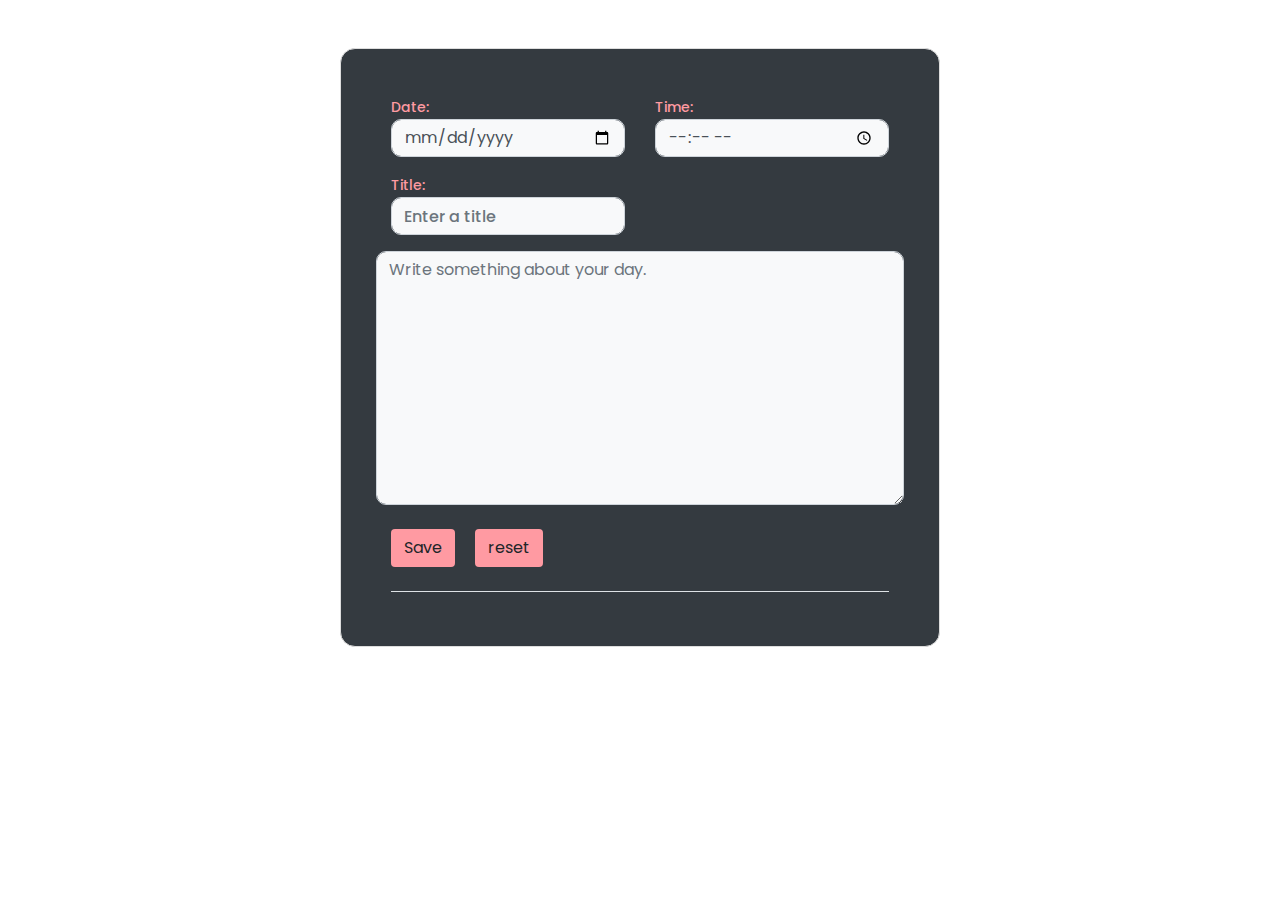
<file: webdiary/entryfin.html>
<!doctype html>
<html lang="en">
  <head>
    <!-- Required meta tags -->
    <meta charset="utf-8">
    <meta name="viewport" content="width=device-width, initial-scale=1, shrink-to-fit=no">
    <!-- Bootstrap CSS -->
    <link rel="stylesheet" href="https://stackpath.bootstrapcdn.com/bootstrap/4.3.1/css/bootstrap.min.css" integrity="sha384-ggOyR0iXCbMQv3Xipma34MD+dH/1fQ784/j6cY/iJTQUOhcWr7x9JvoRxT2MZw1T" crossorigin="anonymous">
    <title>Entry Form</title>
    <link rel="stylesheet" href="./ea.css">


  </head>
<body>
<div class="wrapper bg-dark mt-sm-5">
    <form class="form" method="get" action="">
    <div class="py-2">
    <div class="form-group">

        <div class="row py-2">
            <div class="col-md-6"><label for="date" >Date:</label> <input class="bg-light form-control" type="date" id="date" name="date"></div>
            <div class="col-md-6"><label for="time" >Time:</label> <input class="bg-light form-control" type="time" id="time" name="time"></div>
        </div>

         <div class="row py-2">
            <div class="col-md-6 pt-md-0 pt-3"> <label for="text">Title: </label> <input type="text" class="bg-light form-control" placeholder="Enter a title" name="title"> </div>
        </div>

        <div class="row py-2">
            <textarea placeholder="Write something about your day." class="bg-light form-control" id="entry" rows="10"></textarea>
        </div>

        <div class="py-3 pb-4 border-bottom"> <button type="submit" class="btn mr-3" name="save">Save</button> <button type="reset" class="btn">reset</button> </div>
    </div>
    </form>
</div>
</body>
</html>
</file>
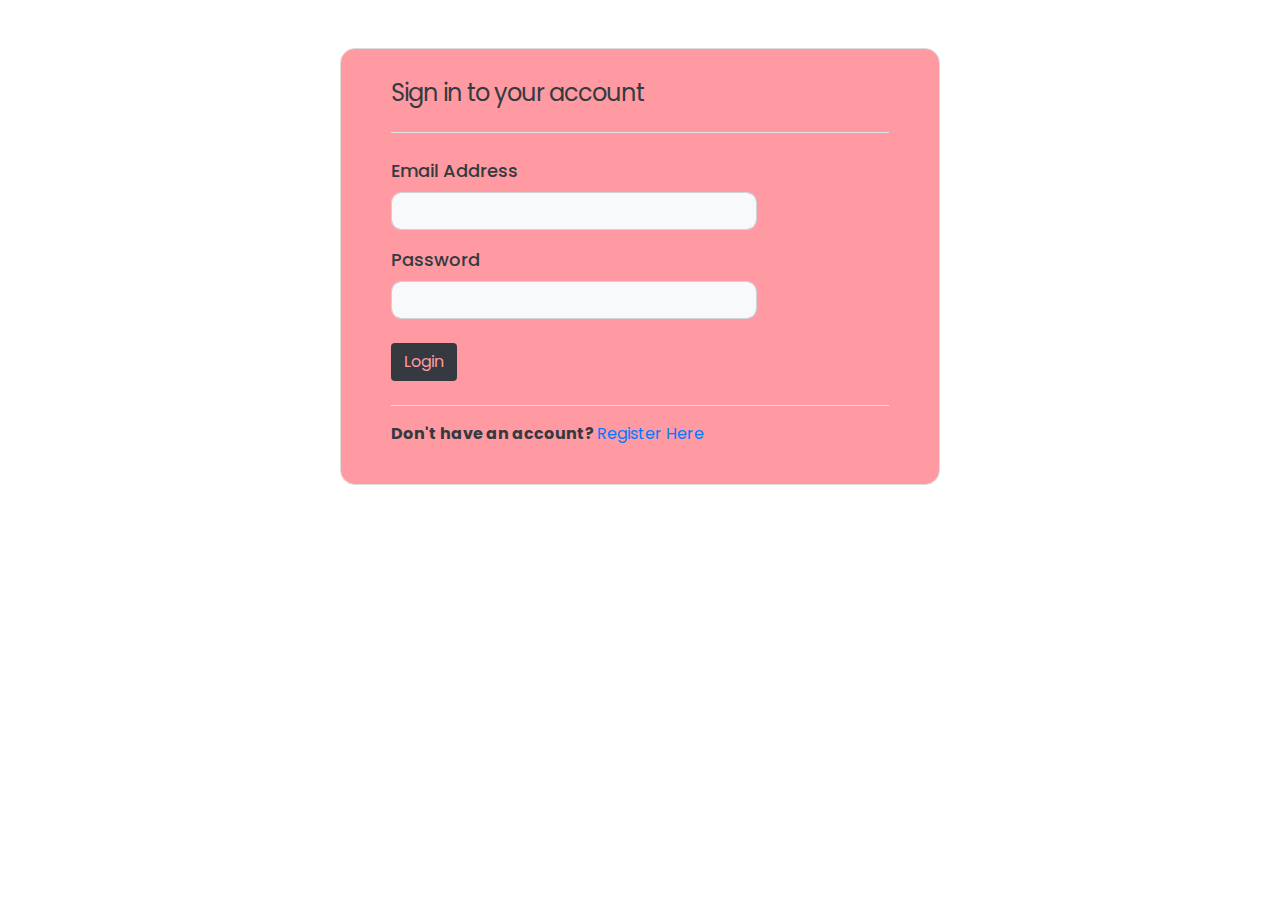
<file: webdiary/login.html>
<!doctype html>
<html lang="en">
  <head>
    <!-- Required meta tags -->
    <meta charset="utf-8">
    <meta name="viewport" content="width=device-width, initial-scale=1, shrink-to-fit=no">

    <!-- Bootstrap CSS -->
    <link rel="stylesheet" href="https://stackpath.bootstrapcdn.com/bootstrap/4.3.1/css/bootstrap.min.css" integrity="sha384-ggOyR0iXCbMQv3Xipma34MD+dH/1fQ784/j6cY/iJTQUOhcWr7x9JvoRxT2MZw1T" crossorigin="anonymous">
    <link rel="stylesheet" href="./style.css">

    <title>Login</title>
  </head>

<body>
<div class="wrapper mt-sm-5" style="background-color: #ff9aa2" >
    <h4 class="pb-4 border-bottom"  style="color:  #343a40">Sign in to your account</h4>
    <div class="py-2">
      
      	<!-- Email Address -->
        <div class="row py-2 justify-center">
            <div class="col-md-9 pinkl"> <label for="email">Email Address</label> <input type="email" class="bg-light form-control" name="email" required> </div>
        </div>


        <!-- Password -->
          <div class="row py-2">
            <div class="col-md-9 pinkl"> <label for="password">Password</label> <input type="password" class="bg-light form-control" name="password" required> </div>
        </div>

        <!-- Login Button -->
        <div class="py-3 pb-4 border-bottom pink"> <button class="btn mr-3" name="save">Login</button></div>

        <!-- text and register link -->
        <div class="d-sm-flex align-items-center pt-3" id="deactivate">
            <div> <b style="color:  #343a40">Don't have an account? </b><a href="signup.html">Register Here</a></div>
        </div>
    </div>
</div>
</body>
</html>
</file>
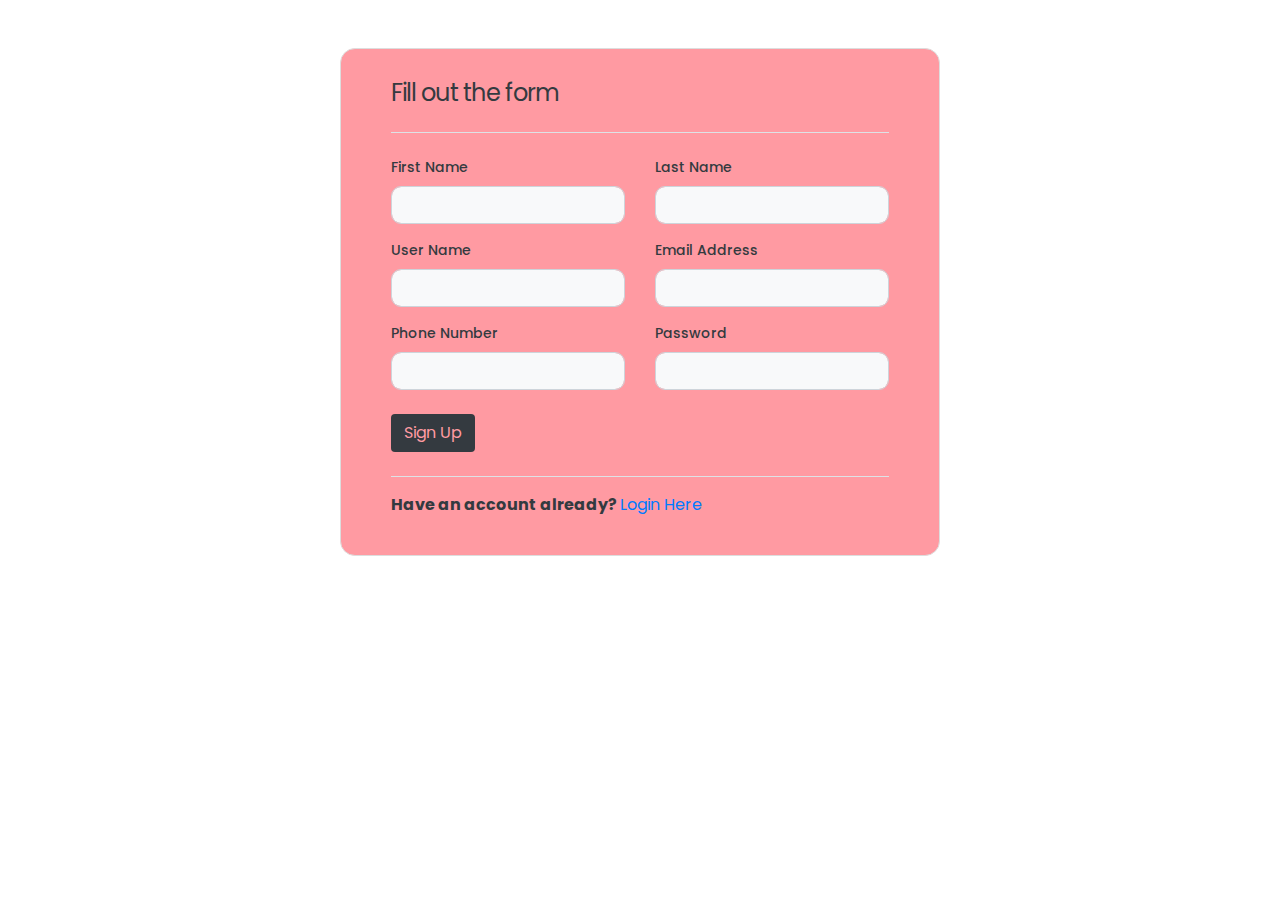
<file: webdiary/signup.html>
<!doctype html>
<html lang="en">
  <head>
    <!-- Required meta tags -->
    <meta charset="utf-8">
    <meta name="viewport" content="width=device-width, initial-scale=1, shrink-to-fit=no">

    <!-- Bootstrap CSS -->
    <link rel="stylesheet" href="https://stackpath.bootstrapcdn.com/bootstrap/4.3.1/css/bootstrap.min.css" integrity="sha384-ggOyR0iXCbMQv3Xipma34MD+dH/1fQ784/j6cY/iJTQUOhcWr7x9JvoRxT2MZw1T" crossorigin="anonymous">
    <link rel="stylesheet" href="./style.css">

    <title>Register Now!</title>
  </head>
<body>
<div class="wrapper mt-sm-5" style="background-color: #ff9aa2">
    <h4 class="pb-4 border-bottom" style="color: #343a40">Fill out the form</h4>
    <div class="py-2">
        <div class="row py-2 pink">
            <div class="col-md-6"> <label for="firstname">First Name</label> <input type="text" class="bg-light form-control" value="" required> </div>
            <div class="col-md-6 pt-md-0 pt-3"> <label for="lastname">Last Name</label> <input type="text" class="bg-light form-control" value="" required> </div>
        </div>
        <div class="row py-2 pink">
            <div class="col-md-6"> <label for="uname">User Name</label> <input type="text" class="bg-light form-control" value="" required> </div>
            <div class="col-md-6 pt-md-0 pt-3"> <label for="email">Email Address</label> <input type="email" class="bg-light form-control" value="" required=""> </div>
        </div>
          <div class="row py-2 pink">
            <div class="col-md-6"> <label for="number">Phone Number</label> <input type="tel" class="bg-light form-control" value="" required> </div>
            <div class="col-md-6 pt-md-0 pt-3"> <label for="password">Password</label> <input type="password" class="bg-light form-control" value="" required> </div>
        </div>
       

        <div class="py-3 pb-4 border-bottom pink"> <button type="submit" class="btn mr-3">Sign Up</button></div>
        <div class="d-sm-flex align-items-center pt-3" id="deactivate">
            <div> <b style="color: #343a40">Have an account already?  </b><a href="login.html">Login Here</a></div>
        </div>
    </div>
</div>
</body>
</html>
</file>
<file: webdiary/ea.css>
@import url('https://fonts.googleapis.com/css2?family=Poppins&display=swap');

* {
    margin: 0;
    padding: 0;
    box-sizing: border-box
}

body {
    font-family: 'Poppins', sans-serif;
    background-color: #fff;
}

.wrapper {
    padding: 30px 50px;
    border: 1px solid #ddd;
    border-radius: 15px;
    margin: 10px auto;
    max-width: 600px
}

h4 {
    letter-spacing: -1px;
    font-weight: 400
}

.img {
    width: 70px;
    height: 70px;
    border-radius: 6px;
    object-fit: cover
}

#img-section p,
#deactivate p {
    font-size: 12px;
    color: #777;
    margin-bottom: 10px;
    text-align: justify
}

#img-section b,
#img-section button,
#deactivate b {
    font-size: 14px
}

label {
    margin-bottom: 0;
    font-size: 14px;
    font-weight: 500;
 	color: #ff9aa2;"    
 	padding-left: 3px
}

.form-control {
    border-radius: 10px
}

input[placeholder] {
    font-weight: 500
}

.form-control:focus {
    box-shadow: none;
    border: 1.5px solid #0779e4
}


.btn{
    background-color: #ff9aa2
}

.btn:hover {
    background-color: #343a40;
    color: #ff9aa2;
}
.danger {
    background-color: #fff;
    color: #e20404;
    border: 1px solid #ddd
}

.danger:hover {
    background-color: #e20404
    color: #fff
}

@media(max-width:576px) {
    .wrapper {
        padding: 25px 20px
    }

    #deactivate {
        line-height: 18px
    }
}
</file>
<file: webdiary/style.css>
@import url('https://fonts.googleapis.com/css2?family=Poppins&display=swap');

* {
    margin: 0;
    padding: 0;
    box-sizing: border-box
}

body {
    font-family: 'Poppins', sans-serif;
    background-color: #fff;
}

.wrapper {
    padding: 30px 50px;
    border: 1px solid #ddd;
    border-radius: 15px;
    margin: 10px auto;
    max-width: 600px
}

h4 {
    letter-spacing: -1px;
    font-weight: 400
}

.pink{
    margin-bottom: 0;
    font-size: 14px;
    font-weight: 500;
    color: #343a40;"    
    padding-left: 3px
}

.pinkl{
    margin-bottom: 0;
    font-size: 18px;
    font-weight: 500;
    color: #343a40;"    
    padding-left: 3px
}


.form-control {
    border-radius: 10px
}

input[placeholder] {
    font-weight: 500
}

.form-control:focus {
    box-shadow: none;
    border: 1.5px solid #0779e4
}


.btn{
    background-color: #343a40;
    color: #ff9aa2;

}

.btn:hover {
    background-color:  #fff;
    color: #ff9aa2;
}
.danger {
    background-color: #fff;
    color: #e20404;
    border: 1px solid #ddd
}

.danger:hover {
    background-color: #e20404
    color: #fff
}

@media(max-width:576px) {
    .wrapper {
        padding: 25px 20px
    }

    #deactivate {
        line-height: 18px
    }
}
</file>
